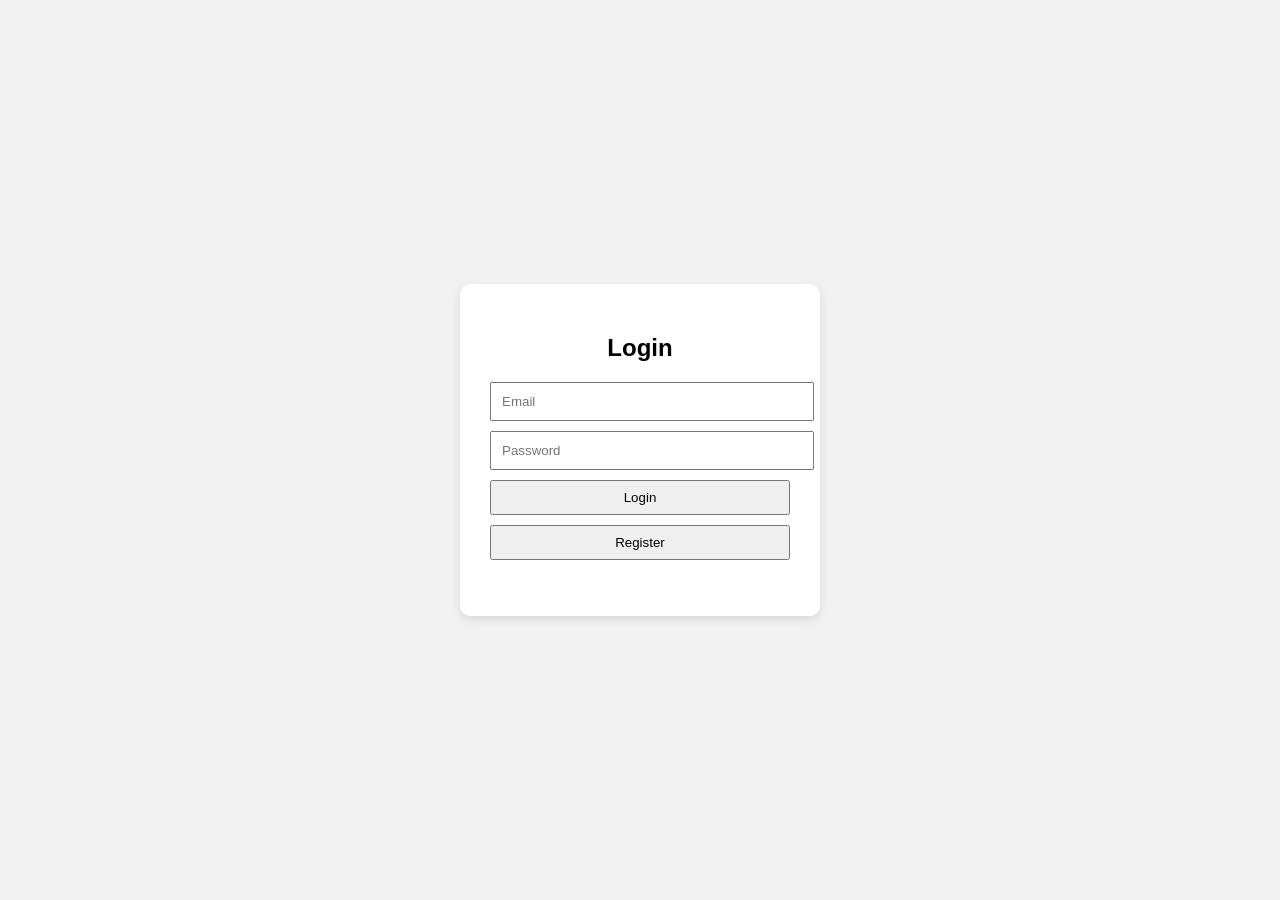
<file: frontend/index.html>
<!DOCTYPE html>
<html lang="en">
<head>
    <meta charset="UTF-8">
    <title>MentorMind AI</title>

    <style>
        body {
            margin: 0;
            font-family: Arial, sans-serif;
            background: #f2f2f2;
        }

        #authSection {
            display: flex;
            justify-content: center;
            align-items: center;
            height: 100vh;
        }

        .auth-box {
            background: white;
            padding: 30px;
            border-radius: 10px;
            width: 300px;
            box-shadow: 0 4px 10px rgba(0,0,0,0.1);
        }

        .auth-box h2 {
            text-align: center;
        }

        .auth-box input {
            width: 100%;
            padding: 10px;
            margin-bottom: 10px;
        }

        .auth-box button {
            width: 100%;
            padding: 8px;
            margin-bottom: 10px;
            cursor: pointer;
        }

        #authMessage {
            text-align: center;
            color: red;
        }
    </style>
</head>

<body>

<!-- LOGIN SECTION -->
<div id="authSection">
    <div class="auth-box">
        <h2>Login</h2>

        <input id="email" placeholder="Email">
        <input id="password" type="password" placeholder="Password">

        <button id="loginBtn">Login</button>
        <button id="registerBtn">Register</button>

        <p id="authMessage"></p>
    </div>
</div>

<!-- IMPORTANT: SCRIPT AT BOTTOM -->
<script src="script.js"></script>

</body>
</html>
</file>
